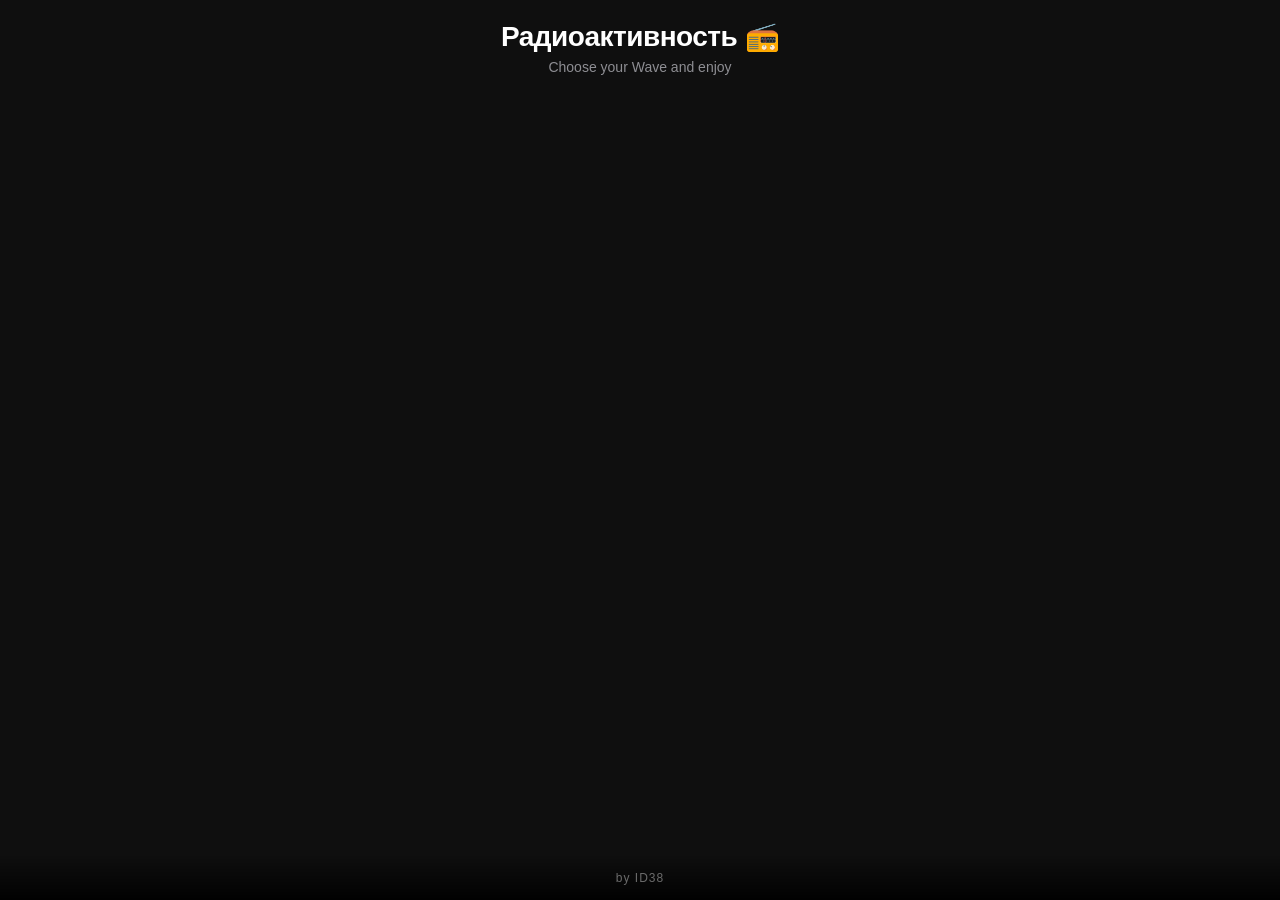
<file: index.html>
<!DOCTYPE html>
<html lang="ru">
<head>
    <meta charset="UTF-8">
    <meta name="viewport" content="width=device-width, initial-scale=1.0, maximum-scale=1.0, user-scalable=no">
    <title>Radioactivnost' 📻</title>
    <script src="https://telegram.org/js/telegram-web-app.js"></script>
    <link rel="stylesheet" href="style.css">
</head>
<body>
    <div class="app-container">
        <header>
            <h1>Радиоактивность 📻</h1>
            <p class="subtitle">Choose your Wave and enjoy</p>
        </header>

        <!-- Карточки плейлистов (скроллятся) -->
        <div class="playlists-grid" id="playlists-grid">
            <!-- Карточки генерируются через JS -->
        </div>
        <div class="author-signature" id="author-signature">by ID38</div>
    </div>

    <!-- ФИКСИРОВАННЫЙ НИЖНИЙ ПЛЕЕР -->
    <div class="player-wrapper" id="player-wrapper" style="display: none;">
        <!-- Индикатор текущего трека -->
        <div class="now-playing" id="now-playing">
            <div class="pulse-icon">🎵</div>
            <div class="track-info">
                <div class="track-title" id="current-title">—</div>
                <div class="track-artist" id="current-artist">—</div>
            </div>
            <div class="playlist-badge" id="current-playlist">—</div>
        </div>

        <!-- Элементы управления -->
        <div class="controls" id="controls">
            <button class="control-btn side-btn" id="prev-btn">
                <svg width="24" height="24" viewBox="0 0 24 24" fill="currentColor">
                    <path d="M6 6h2v12H6zm3.5 6l8.5 6V6z" />
                </svg>
            </button>
            <button class="control-btn main-btn" id="play-btn">
                <svg id="icon-play" class="play-icon" width="32" height="32" viewBox="0 0 24 24" fill="currentColor">
                    <path d="M8 5v14l11-7z" />
                </svg>
                <svg id="icon-pause" class="pause-icon" width="32" height="32" viewBox="0 0 24 24" fill="currentColor" style="display: none;">
                    <path d="M6 19h4V5H6v14zm8-14v14h4V5h-4z" />
                </svg>
            </button>
            <button class="control-btn side-btn" id="share-btn">
                <svg width="24" height="24" viewBox="0 0 24 24" fill="currentColor">
                    <path d="M18 16.08c-.76 0-1.44.3-1.96.77L8.91 12.7c.05-.23.09-.46.09-.7s-.04-.47-.09-.7l7.05-4.11c.54.5 1.25.81 2.04.81 1.66 0 3-1.34 3-3s-1.34-3-3-3-3 1.34-3 3c0 .24.04.47.09.7L8.04 9.81C7.5 9.31 6.79 9 6 9c-1.66 0-3 1.34-3 3s1.34 3 3 3c.79 0 1.5-.31 2.04-.81l7.12 4.16c-.05.21-.08.43-.08.65 0 1.61 1.31 2.92 2.92 2.92s2.92-1.31 2.92-2.92-1.31-2.92-2.92-2.92z" />
                </svg>
            </button>
        </div>

        <!-- Прогресс-бар -->
        <div class="progress-container" id="progress-container">
            <span class="time" id="current-time">0:00</span>
            <div class="progress-bar-wrap">
                <input type="range" id="progress-bar" value="0" max="100" min="0">
            </div>
            <span class="time" id="duration">0:00</span>
        </div>

        <!-- Shuffle индикатор -->
        <div class="shuffle-info" id="shuffle-info">
            🔀 Случайный порядок без повторов
        </div>
    </div>


    <audio id="audio-player" preload="auto"></audio>
    <script src="script.js"></script>
</body>
</html>
</file>
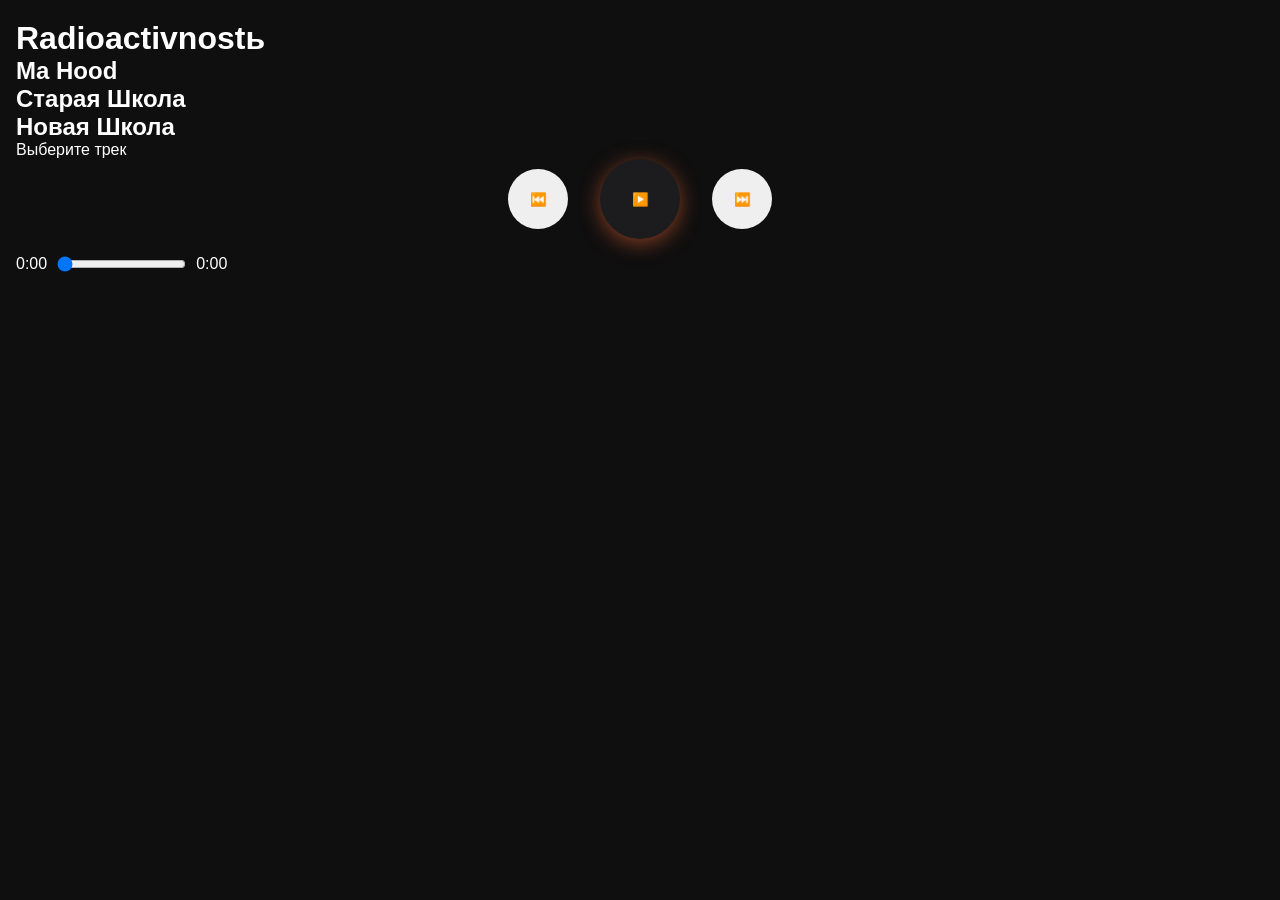
<file: INDEX_.html>
<!DOCTYPE html>
<html lang="ru">
<head>
    <meta charset="UTF-8">
    <meta name="viewport" content="width=device-width, initial-scale=1.0">
    <title>Музыкальный плеер</title>
    <script src="https://telegram.org/js/telegram-web-app.js"></script>
    <link rel="stylesheet" href="style.css">
</head>
<body>
    <div class="container">
        <h1>Radioactivnostь</h1>
        
        <div class="playlists">
            <div class="playlist-section">
                <h2>Ma Hood</h2>
                <ul id="playlist1" class="playlist"></ul>
            </div>
            
            <div class="playlist-section">
                <h2>Старая Школа</h2>
                <ul id="playlist2" class="playlist"></ul>
            </div>

		<div class="playlist-section">
                <h2>Новая Школа</h2>
                <ul id="playlist2" class="playlist"></ul>
            </div>
        </div>

        <div class="player-controls">
            <div class="current-track">
                <span id="currentTrackName">Выберите трек</span>
            </div>
            
            <div class="controls">
                <button id="prevBtn" class="control-btn">⏮️</button>
                <button id="playPauseBtn" class="control-btn main-btn">▶️</button>
                <button id="nextBtn" class="control-btn">⏭️</button>
            </div>
            
            <div class="progress-container">
                <span id="currentTime">0:00</span>
                <input type="range" id="progressBar" class="progress-bar" min="0" max="100" value="0">
                <span id="duration">0:00</span>
            </div>
        </div>
    </div>

    <script src="script.js"></script>
</body>
</html>
</file>
<file: style.css>
:root {
    --bg-color: var(--tg-theme-bg-color, #0f0f0f);
    --text-color: var(--tg-theme-text-color, #ffffff);
    --hint-color: var(--tg-theme-hint-color, #8e8e93);
    --button-color: var(--tg-theme-button-color, #ff6b35);
    --secondary-bg: var(--tg-theme-secondary-bg-color, #1c1c1e);
    --card-bg: var(--tg-theme-secondary-bg-color, #1c1c1e);
}

* {
    box-sizing: border-box;
    margin: 0;
    padding: 0;
    font-family: -apple-system, BlinkMacSystemFont, "Segoe UI", Roboto, sans-serif;
    -webkit-tap-highlight-color: transparent;
}

body {
    background-color: var(--bg-color);
    color: var(--text-color);
    min-height: 100vh;
    padding: 20px 16px;
    padding-bottom: 265px;
}

.app-container {
    max-width: 400px;
    margin: 0 auto;
}

header {
    text-align: center;
    margin-bottom: 30px;
}

header h1 {
    font-size: 28px;
    font-weight: 800;
    margin-bottom: 6px;
    letter-spacing: -0.5px;
}

.subtitle {
    color: var(--hint-color);
    font-size: 14px;
}

.playlists-grid {
    display: grid;
    grid-template-columns: 1fr;
    gap: 14px;
    margin-bottom: 12px;
}

.playlist-card {
    background: linear-gradient(135deg, var(--card-bg), var(--secondary-bg));
    border-radius: 16px;
    padding: 11px;
    cursor: pointer;
    transition: all 0.25s ease;
    border: 2px solid transparent;
    position: relative;
    overflow: hidden;
}

.playlist-card::before {
    content: '';
    position: absolute;
    top: 0;
    left: 0;
    right: 0;
    bottom: 0;
    background: linear-gradient(135deg, var(--button-color), transparent);
    opacity: 0;
    transition: opacity 0.25s ease;
}

.playlist-card:hover {
    transform: translateY(-2px);
    border-color: var(--button-color);
}

.playlist-card.active {
    border-color: var(--button-color);
    box-shadow: 0 0 20px rgba(255, 107, 53, 0.3);
}

.playlist-card.active::before {
    opacity: 0.15;
}

.playlist-card-content {
    position: relative;
    z-index: 1;
    display: flex;
    align-items: center;
    justify-content: space-between;
}

.playlist-info {
    display: flex;
    flex-direction: column;
    gap: 4px;
}

.playlist-name {
    font-size: 16px;
    font-weight: 700;
}

.playlist-tracks-count {
    font-size: 13px;
    color: var(--hint-color);
}

.playlist-play-icon {
    width: 44px;
    height: 44px;
    border-radius: 50%;
    background-color: var(--button-color);
    display: flex;
    align-items: center;
    justify-content: center;
    font-size: 20px;
    color: white;
    transition: transform 0.2s ease;
}

.playlist-card:hover .playlist-play-icon {
    transform: scale(1.1);
}

.playlist-card.active .playlist-play-icon {
    animation: pulse 1.5s infinite;
}

@keyframes pulse {
    0%, 100% { transform: scale(1); }
    50% { transform: scale(1.08); }
}

.player-wrapper {
    position: fixed;
    bottom: 0;
    left: 50%;
    transform: translateX(-50%);
    width: 100%;
    max-width: 500px;
    background: linear-gradient(to top, var(--bg-color), rgba(15, 15, 15, 0.98));
    border-top: 1px solid var(--secondary-bg);
    padding: 16px;
    padding-bottom: max(16px, env(safe-area-inset-bottom));
    z-index: 100;
    box-shadow: 0 -4px 20px rgba(0, 0, 0, 0.4);
}

.now-playing {
    background-color: var(--secondary-bg);
    border-radius: 16px;
    padding: 16px;
    display: flex;
    align-items: center;
    gap: 14px;
    margin-bottom: 16px;
}

.pulse-icon {
    font-size: 28px;
    animation: bounce 1s infinite;
}

@keyframes bounce {
    0%, 100% { transform: translateY(0); }
    50% { transform: translateY(-4px); }
}

.track-info {
    flex: 1;
    min-width: 0;
}

.track-title {
    font-size: 16px;
    font-weight: 600;
    white-space: nowrap;
    overflow: hidden;
    text-overflow: ellipsis;
}

.track-artist {
    font-size: 13px;
    color: var(--hint-color);
    margin-top: 2px;
    white-space: nowrap;
    overflow: hidden;
    text-overflow: ellipsis;
}

.playlist-badge {
    background-color: var(--button-color);
    color: white;
    padding: 4px 10px;
    border-radius: 12px;
    font-size: 11px;
    font-weight: 600;
    white-space: nowrap;
}

.controls {
    display: flex;
    justify-content: center;
    align-items: center;
    gap: 32px;
    margin-bottom: 16px;
}

.control-btn {
    display: flex;
    align-items: center;
    justify-content: center;
    width: 60px;
    height: 60px;
    border-radius: 50%;
    padding: 0;
    border: none;
    cursor: pointer;
    transition: transform 0.1s ease;
}

.control-btn:active {
    transform: scale(0.92);
}

.control-btn svg {
    width: 24px;
    height: 24px;
    display: block;
}

.side-btn { 
    width: 56px;
    height: 56px;
    border-radius: 50%;
    background-color: var(--secondary-bg);
}

.side-btn svg {
    display: block;
    margin: auto;
}

.side-btn:hover {
    background-color: #2a2a2e;
}

.main-btn {
    width: 80px;
    height: 80px;
    border-radius: 50%;
    background-color: var(--secondary-bg);
    box-shadow: 0 4px 20px rgba(255, 107, 53, 0.5);
}

.main-btn svg {
    width: 32px;
    height: 32px;
}

.main-btn:hover {
    transform: scale(1.05);
}

.progress-container {
    display: flex;
    align-items: center;
    gap: 10px;
    margin-bottom: 12px;
}

.time {
    font-size: 12px;
    color: var(--hint-color);
    min-width: 36px;
    font-variant-numeric: tabular-nums;
}

.progress-bar-wrap {
    flex: 1;
}

#progress-bar {
    width: 100%;
    height: 4px;
    -webkit-appearance: none;
    appearance: none;
    background: var(--secondary-bg);
    border-radius: 2px;
    outline: none;
    cursor: pointer;
}

#progress-bar::-webkit-slider-thumb {
    -webkit-appearance: none;
    appearance: none;
    width: 14px;
    height: 14px;
    border-radius: 50%;
    background: var(--button-color);
    cursor: pointer;
}

#progress-bar::-moz-range-thumb {
    width: 14px;
    height: 14px;
    border-radius: 50%;
    background: var(--button-color);
    cursor: pointer;
    border: none;
}

.shuffle-info {
    text-align: center;
    font-size: 12px;
    color: var(--hint-color);
    padding: 8px;
}

.share-modal {
    position: fixed;
    top: 0;
    left: 0;
    right: 0;
    bottom: 0;
    background-color: rgba(0, 0, 0, 0.8);
    display: flex;
    align-items: center;
    justify-content: center;
    z-index: 1000;
    pointer-events: auto;
    animation: fadeIn 0.2s ease;
}

@keyframes fadeIn {
    from { opacity: 0; }
    to { opacity: 1; }
}

.share-modal-content {
    background-color: var(--secondary-bg);
    border-radius: 20px;
    padding: 24px;
    max-width: 90%;
    width: 400px;
    animation: slideUp 0.3s ease;
    pointer-events: auto;
}

@keyframes slideUp {
    from { opacity: 0; transform: translateY(10px); }
    to { opacity: 1; transform: translateY(0); }
}

.share-modal-title {
    font-size: 18px;
    font-weight: 700;
    margin-bottom: 16px;
    text-align: center;
}

.share-options {
    display: flex;
    flex-direction: column;
    gap: 12px;
}

.share-option {
    background-color: var(--bg-color);
    border: none;
    border-radius: 12px;
    padding: 16px;
    color: var(--text-color);
    font-size: 16px;
    cursor: pointer;
    display: flex;
    align-items: center;
    gap: 12px;
    transition: all 0.2s ease;
}

.share-option:hover {
    background-color: var(--button-color);
    color: white;
}

.share-option-icon {
    font-size: 24px;
}

.share-close {
    margin-top: 16px;
    width: 100%;
    background: none;
    border: 1px solid var(--hint-color);
    border-radius: 12px;
    padding: 12px;
    color: var(--hint-color);
    font-size: 14px;
    cursor: pointer;
}

.share-close:hover {
    background-color: var(--bg-color);
}

.toast {
    position: fixed;
    bottom: 360px;
    left: 50%;
    transform: translateX(-50%);
    background-color: var(--button-color);
    color: white;
    padding: 12px 24px;
    border-radius: 24px;
    font-size: 14px;
    font-weight: 600;
    z-index: 1001;
    animation: toastIn 0.3s ease, toastOut 0.3s ease 2s forwards;
}

@keyframes toastIn {
    from { opacity: 0; transform: translateX(-50%) translateY(20px); }
    to { opacity: 1; transform: translateX(-50%) translateY(0); }
}

@keyframes toastOut {
    from { opacity: 1; }
    to { opacity: 0; }
}

/* === ЖЕЛЕЗОБЕТОННАЯ ЗАЩИТА ОТ ФАНТОМНЫХ КЛИКОВ === */
body.modal-open .playlists-grid,
body.modal-open .playlist-card {
    pointer-events: none !important;
    user-select: none !important;
    -webkit-user-select: none !important;
}

body.modal-open .player-wrapper {
    pointer-events: auto;
}

body.modal-open .player-wrapper .control-btn {
    pointer-events: auto;
}

.author-signature {
    text-align: center;
    padding: 15px 20px;
    color: rgba(255, 255, 255, 0.4);
    font-size: 12px;
    font-weight: 300;
    letter-spacing: 1px;
    position: fixed; /* Фиксируем внизу */
    bottom: 0;
    left: 0;
    right: 0;
    background: linear-gradient(to top, rgba(0,0,0,0.9) 0%, rgba(0,0,0,0) 100%);
    z-index: 10;
    opacity: 1;
    transition: opacity 0.3s ease;
}

.author-signature.hidden {
    opacity: 0;
    pointer-events: none;
}
</file>
